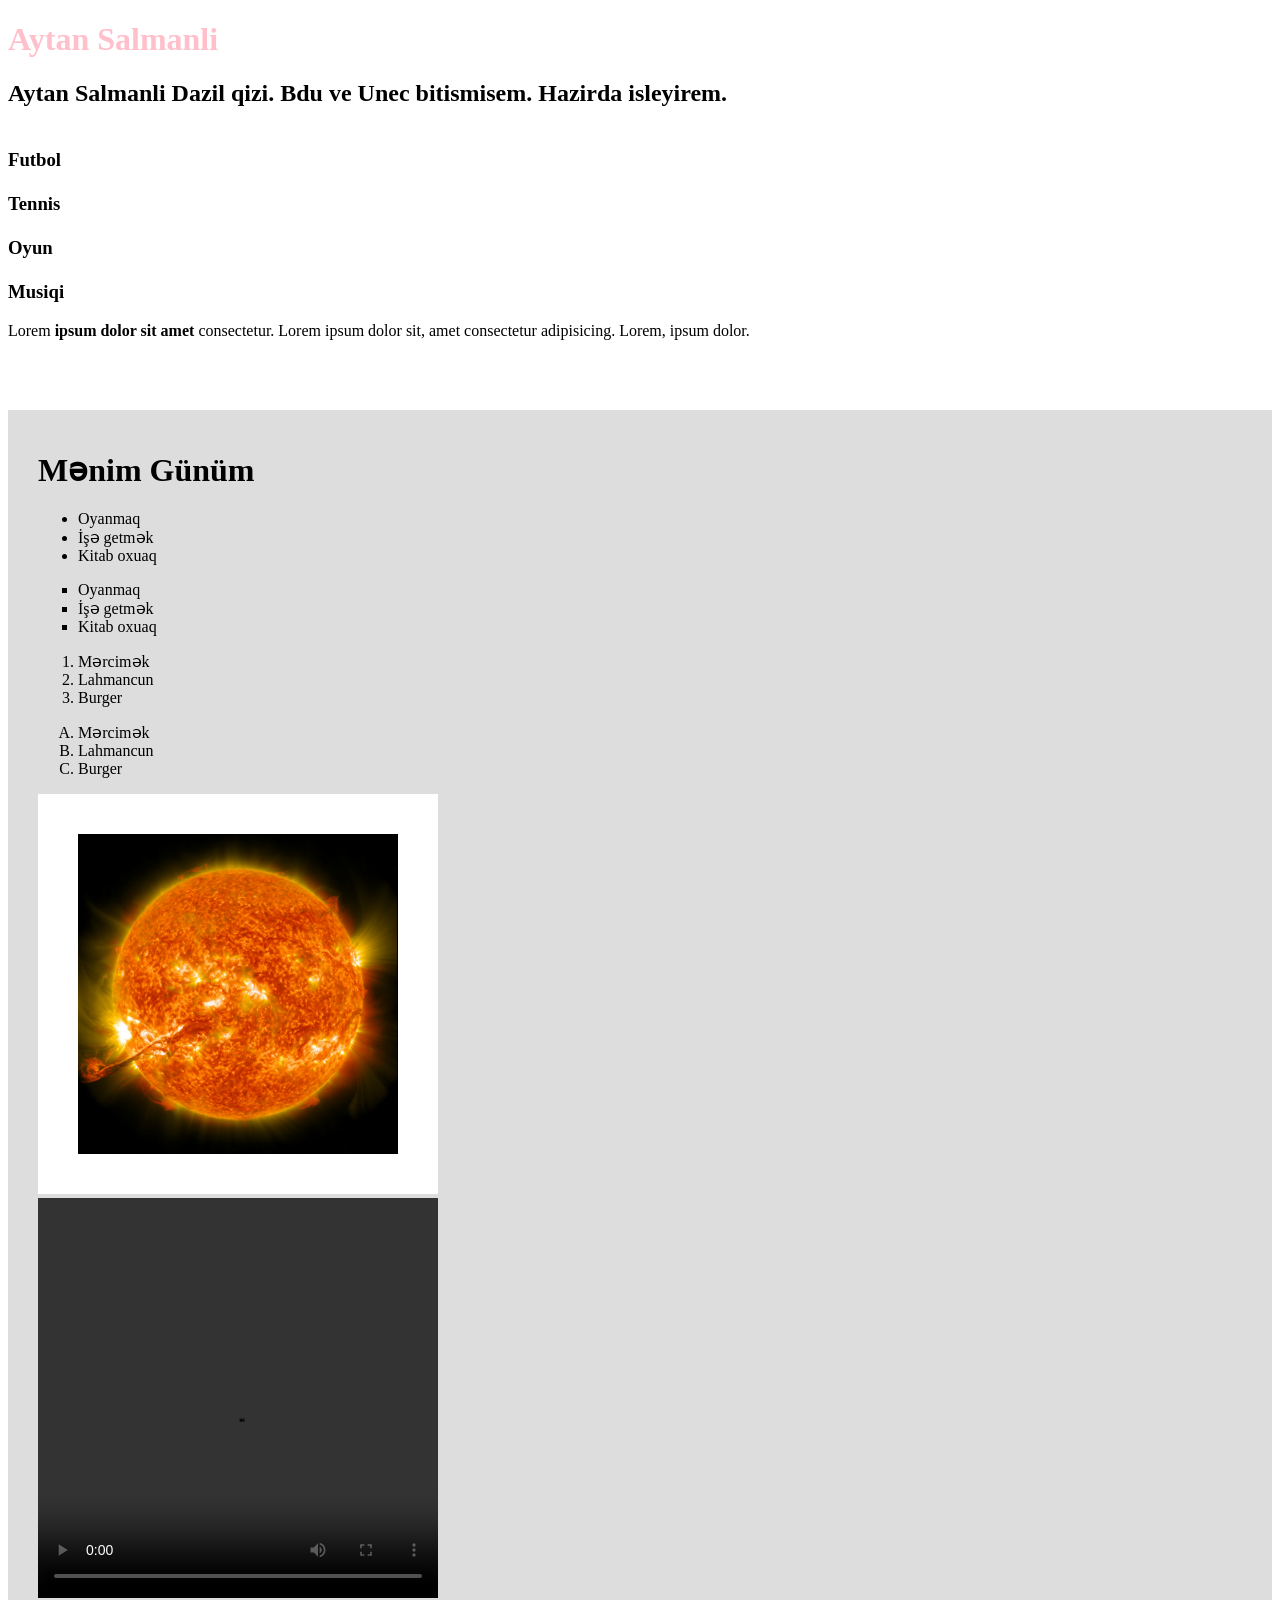
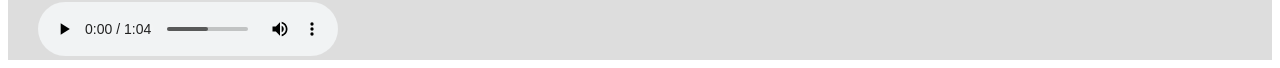
<file: index.html>
<!DOCTYPE html>
<html lang="en">
<head>
    <meta charset="UTF-8">
    <meta name="viewport" content="width=device-width, initial-scale=1.0">
    <title>Document</title>
</head>
<body>
    <h1>
       <span style="color: pink;">  Aytan Salmanli </span>
    </h1>
    <h2>
        Aytan Salmanli Dazil qizi.  Bdu ve Unec bitismisem.  Hazirda isleyirem.
    </h2>
    <h3>
       <BR> Futbol </BR>
       <BR>Tennis</BR>
       <BR>Oyun</BR>
       <BR>Musiqi</BR>
    </h3>
    <p>
        Lorem  <strong>ipsum dolor sit amet </strong> consectetur. Lorem ipsum dolor sit, amet consectetur adipisicing. Lorem, ipsum dolor.
    </p>
    <br> <br> <br>
     <div style="background-color: #ddd; padding-left: 30px; padding-top: 20px;" >
    <h1>
        Mənim Günüm
    </h1>

    <ul>
        <li>Oyanmaq</li>
        <li>İşə getmək</li>
        <li>Kitab oxuaq</li>
    </ul>
     <!--list style type ile fiqurlari deyise bilirik asagida misal-->
     <ul style="list-style-type: square;">
        <li>Oyanmaq</li>
        <li>İşə getmək</li>
        <li>Kitab oxuaq</li>
    </ul>

    <ol>
        <li>Mərcimək</li>
        <li>Lahmancun</li>
        <li>Burger</li>
    </ol>
     <!--type ile reqemi deyise bilirik asagida misal-->
     <ol type="A">
        <li>Mərcimək</li>
        <li>Lahmancun</li>
        <li>Burger</li>
    </ol>

    <img src="resimler/R.png" alt="günəş dell" width="400px" height="400px">
<br>
    <video controls autoplay src="https://www.youtube.com/watch?v=FvnlysmQjs0" width="400px" height="400px"></video>
<br>
<audio controls src="resimler/hulerm-sounds-of-lightning-and-rain-445383.mp3"></audio>
    </div>
</body>
</html>
</file>
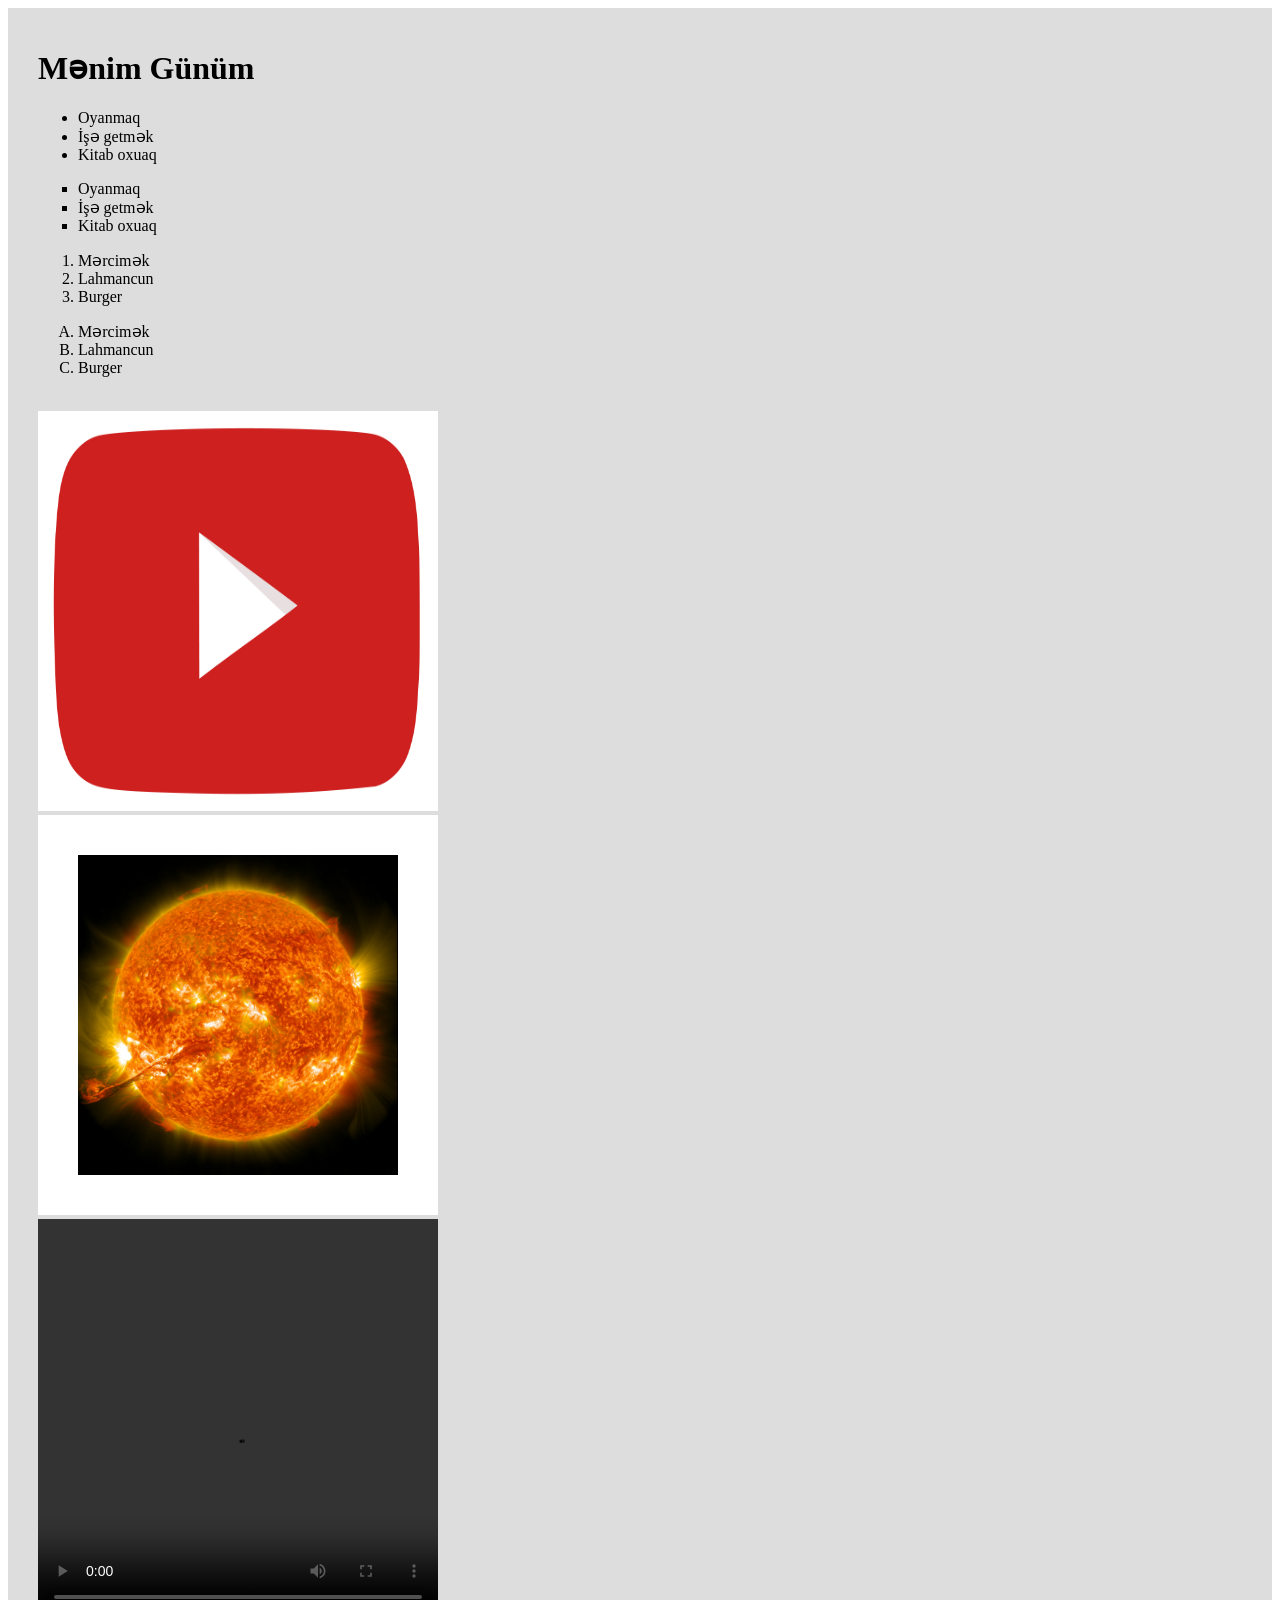
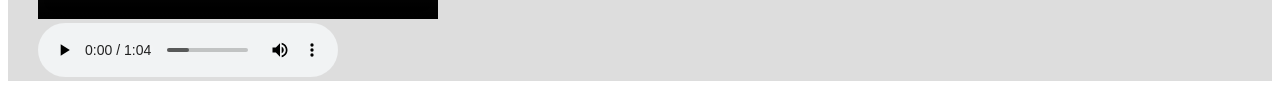
<file: indexxx.html>
<!DOCTYPE html>
<html lang="en">
<head>
    <meta charset="UTF-8">
    <meta name="viewport" content="width=device-width, initial-scale=1.0">
    <title>Mənim Günüm</title>
</head>
<body>
    <div style="background-color: #ddd; padding-left: 30px; padding-top: 20px;" >
    <h1>
        Mənim Günüm
    </h1>

    <ul>
        <li>Oyanmaq</li>
        <li>İşə getmək</li>
        <li>Kitab oxuaq</li>
    </ul>
     <!--list style type ile fiqurlari deyise bilirik asagida misal-->
     <ul style="list-style-type: square;">
        <li>Oyanmaq</li>
        <li>İşə getmək</li>
        <li>Kitab oxuaq</li>
    </ul>

    <ol>
        <li>Mərcimək</li>
        <li>Lahmancun</li>
        <li>Burger</li>
    </ol>
     <!--type ile reqemi deyise bilirik asagida misal-->
     <ol type="A">
        <li>Mərcimək</li>
        <li>Lahmancun</li>
        <li>Burger</li>
    </ol>
     <br>
    <a href="https://www.youtube.com/watch?v=FvnlysmQjs0" target="_blank"><img width="400px" height="400px"  src="R.jpg" alt=""></a>
    <br>

    <img src="resimler/R.png" alt="günəş dell" width="400px" height="400px">
<br>
    <video controls autoplay src="https://www.youtube.com/watch?v=FvnlysmQjs0" width="400px" height="400px"></video>
<br>
<audio controls src="resimler/hulerm-sounds-of-lightning-and-rain-445383.mp3"></audio>
    </div>
</body>
</html>
</file>
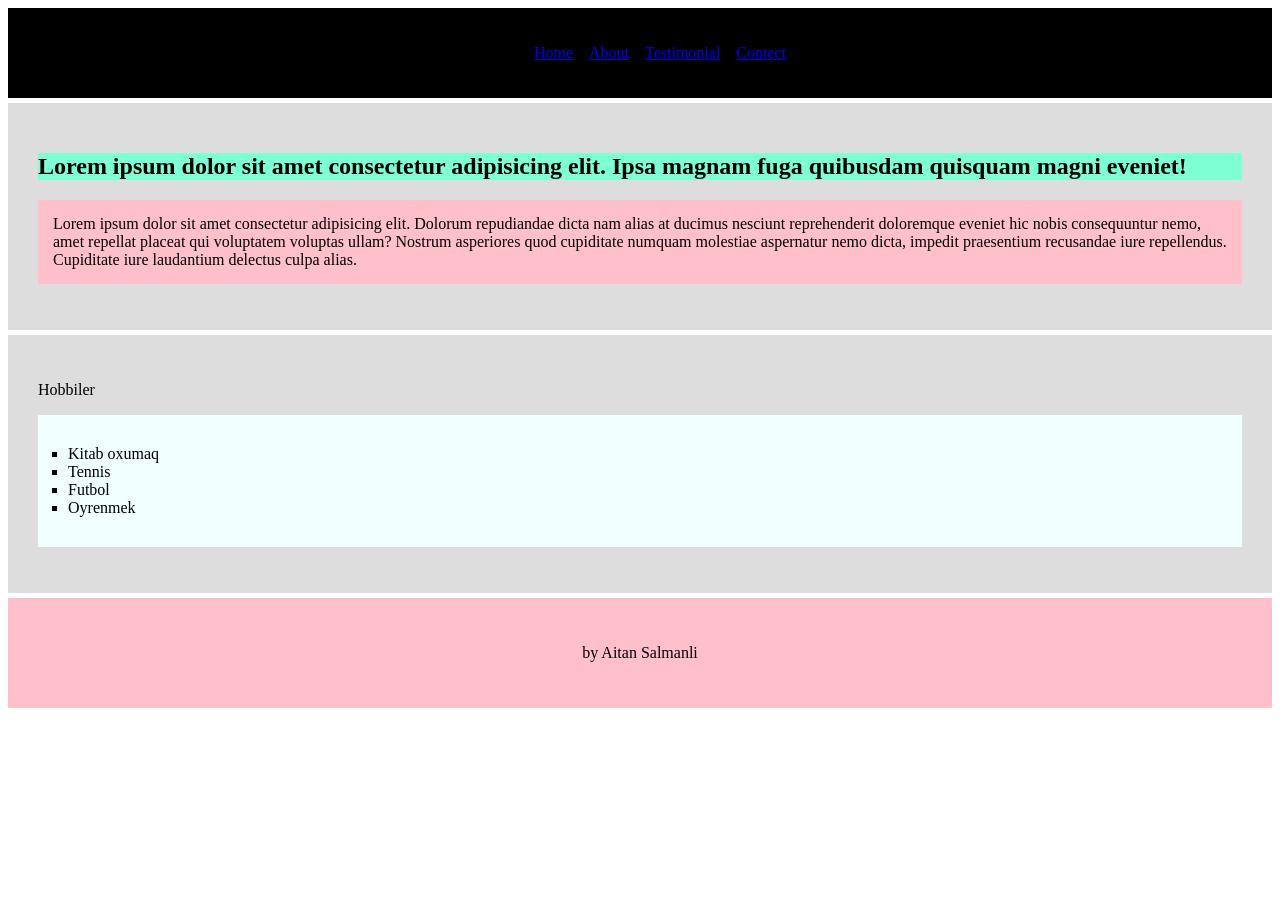
<file: profil.html>
<!DOCTYPE html>
<html lang="en">
<head>
    <meta charset="UTF-8">
    <meta name="viewport" content="width=device-width, initial-scale=1.0">
    <title>Mənim Profilim</title>
    <link rel="stylesheet" href="css/style.css">
    <style>
        h1{
            background-color: aquamarine;
        }
    </style>
</head>
<body>
    <header class="main-header">
        <nav>
            <ul class="main-ul" >
               <li><a href="#">Home</a></li>
               <li><a href="#">About</a></li>
               <li><a href="#">Testimonial</a></li>
               <li><a href="#">Contect</a></li>
            </ul>
        </nav>
    </header>

    <section class="section-one">
        <h1> Lorem ipsum dolor sit amet consectetur adipisicing elit. Ipsa magnam fuga quibusdam quisquam magni eveniet!</h1>
       <p style="background-color: pink; padding: 15px;">
        Lorem ipsum dolor sit amet consectetur adipisicing elit. Dolorum repudiandae dicta nam alias at ducimus nesciunt reprehenderit doloremque eveniet hic nobis consequuntur nemo, amet repellat placeat qui voluptatem voluptas ullam? Nostrum asperiores quod cupiditate numquam molestiae aspernatur nemo dicta, impedit praesentium recusandae iure repellendus. Cupiditate iure laudantium delectus culpa alias.
       </p>
    </section>
    <section class="section-one">
         <p> Hobbiler</p>
         <ul class="info"> 
            <li>Kitab oxumaq</li>
            <li>Tennis</li>
            <li>Futbol</li>
            <li>Oyrenmek</li>
         </ul>
    </section>

    <footer id="main-title">
        <p> by Aitan Salmanli </p>
    </footer>
    
</body>
</html>
</file>
<file: css/style.css>
.main-header{
    background-color: black;
    padding: 20px;
    text-align: center;
}

.main-ul{
    list-style-type: none;
}

.main-ul li{
    display: inline;
    margin-right: 6px;
    margin-left: 6px;
}

.section-one{
    background-color: #ddd;
    padding: 30px;
    margin-top: 5px;
}

.info{
    list-style-type: square;
    background-color: azure;
    padding: 30px;
}

#main-title{
    background-color: pink;
    text-align: center;
    padding: 30px;
    margin-top: 5px;
}
</file>
